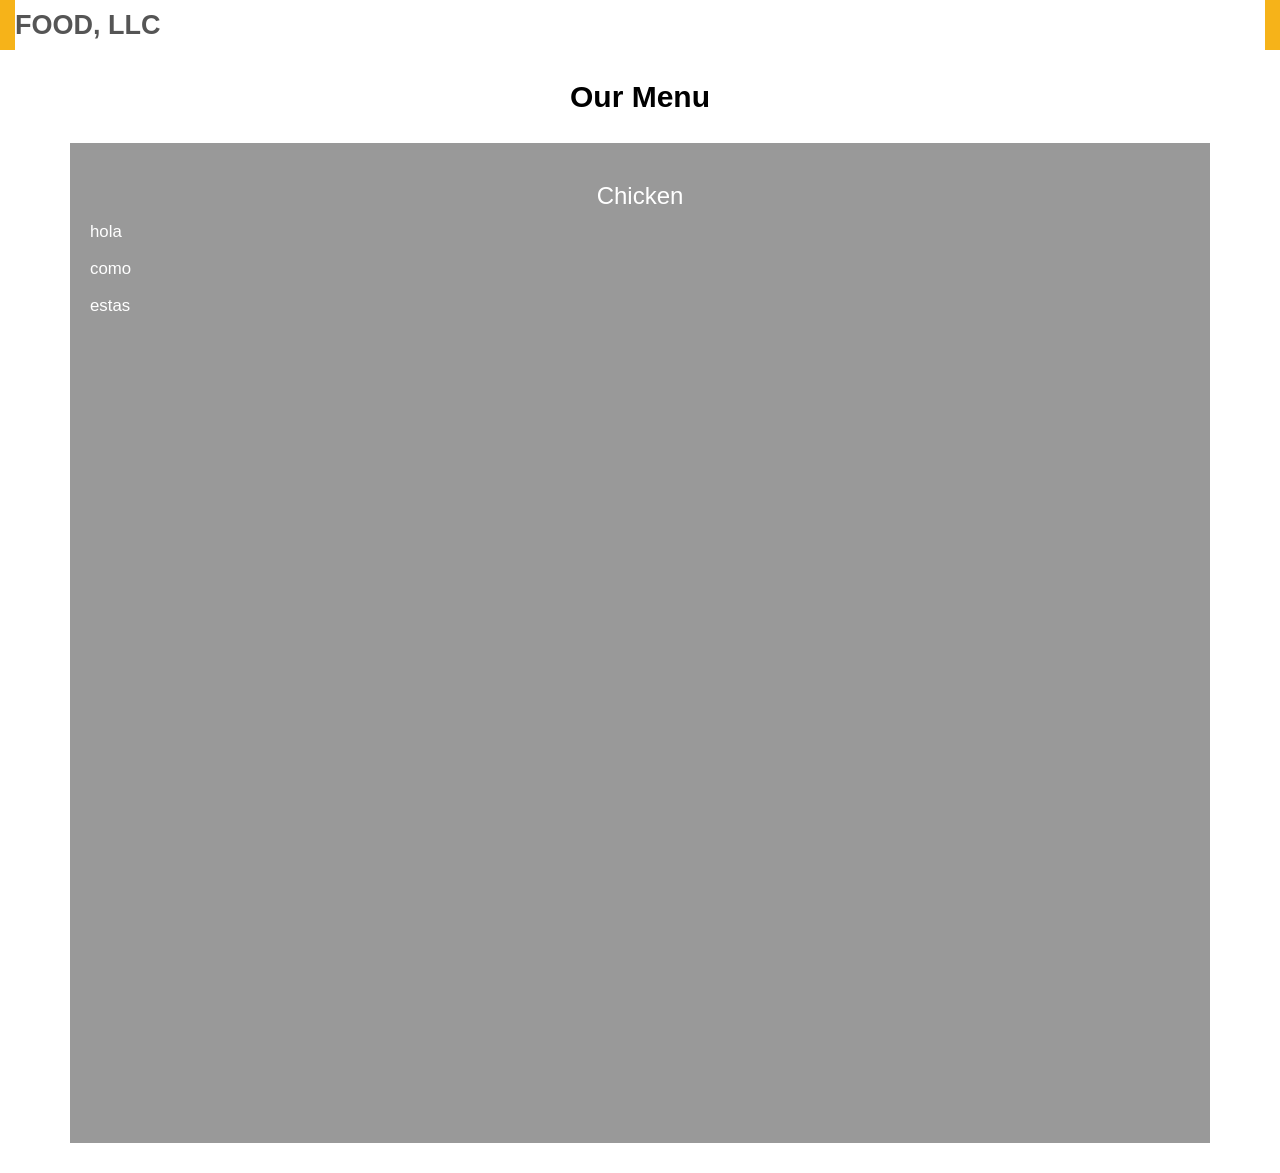
<file: Modulo3/index.html>
<!DOCTYPE html>
<html lang="es">
<head>
    <meta charset="utf-8">
    <meta http-equiv="X-UA-Compatible" content="IE=edge">
    <meta name="viewport" content="width=device-width, initial-scale=1">
    <title>Solución Módulo 3 - Food, LLC</title>

    <link rel="stylesheet" href="https://maxcdn.bootstrapcdn.com/bootstrap/3.3.7/css/bootstrap.min.css">

    <link rel="stylesheet" href="css/styles.css">

</head>
<body>

<nav id="header-nav" class="navbar navbar-default">
    <div class="container-fluid">
        <div class="navbar-header">
            <a class="navbar-brand" href="index.html">
                <h1>Food, LLC</h1>
            </a>

            <button type="button" class="navbar-toggle collapsed visible-xs"
                    data-toggle="collapse" data-target="#collapsable-nav" aria-expanded="false">
                <span class="sr-only">Toggle navigation</span>
                <span class="icon-bar"></span>
                <span class="icon-bar"></span>
                <span class="icon-bar"></span>
            </button>
        </div>

        <div id="collapsable-nav" class="collapse navbar-collapse">
            <ul id="nav-list" class="nav nav-pills nav-stacked visible-xs text-center">
                <li>
                    <a href="#">Chicken</a>
                </li>
                <li>
                    <a href="#">Beef</a>
                </li>
                <li>
                    <a href="#">Sushi</a>
                </li>
            </ul>
        </div></div></nav>

<div id="main-content" class="container">
    <h2 id="menu-title" class="text-center">Our Menu</h2>

    <div class="row">
        <section class="col-xs-12">
            <div id="content-box">
                <h3 class="text-center">Chicken</h3>
                <p>
                    hola
                </p>
                <p>
                    como
                </p>
                <p>
                    estas
                </p>
            </div>
        </section>
    </div></div><script src="https://ajax.googleapis.com/ajax/libs/jquery/1.12.4/jquery.min.js"></script>
<script src="https://maxcdn.bootstrapcdn.com/bootstrap/3.3.7/js/bootstrap.min.js"></script>
</body>
</html>
</file>
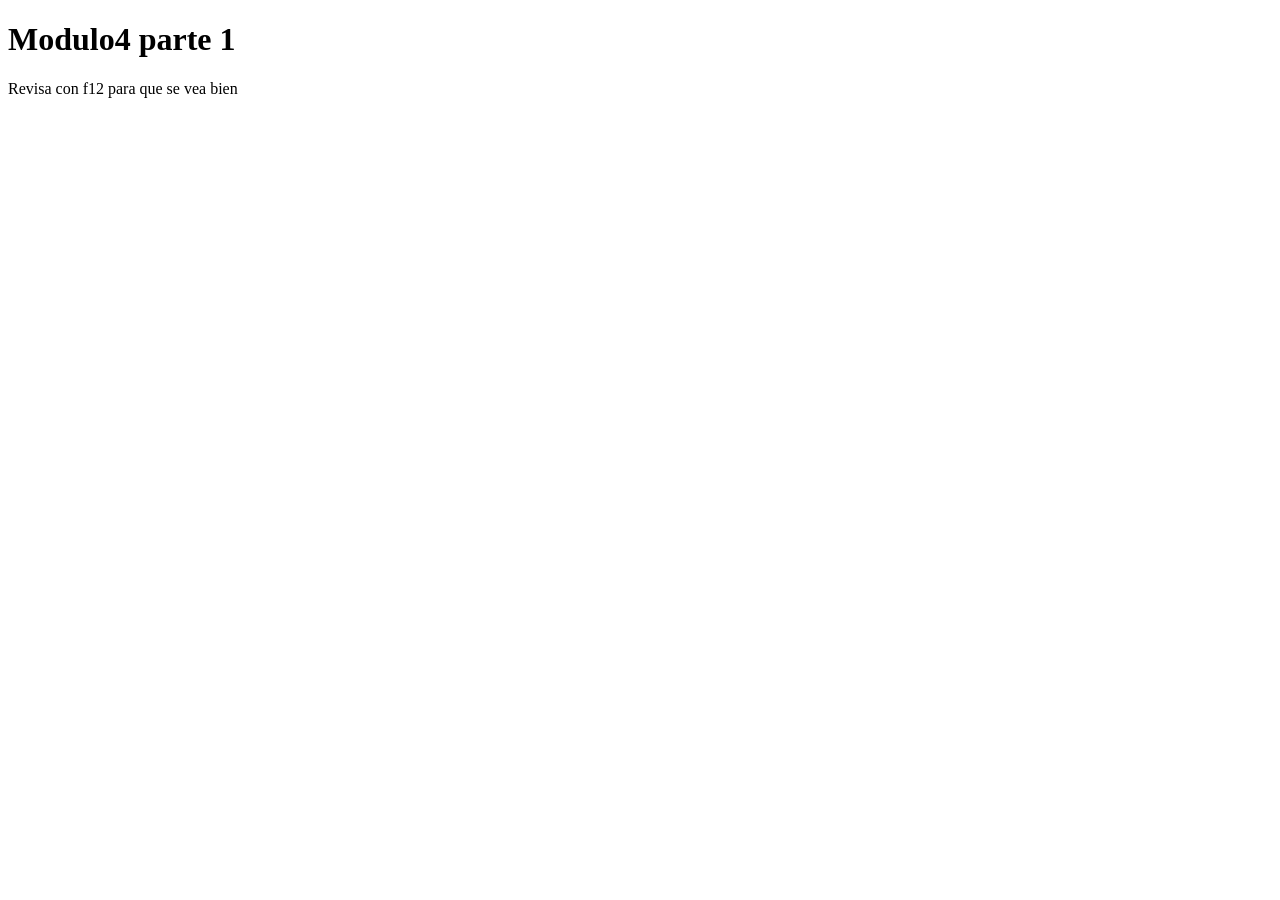
<file: Modulo4/index.html>
<!DOCTYPE html>
<html>
<head>
    <meta charset="utf-8">
    <title>Module 4 Solution</title>
    <script src="Hello.js"></script>
    <script src="Bye.js"></script>
    <script src="script.js"></script>
</head>
<body>
<h1>Modulo4 parte 1</h1>
<p>Revisa con f12 para que se vea bien</p>
</body>
</html>
</file>
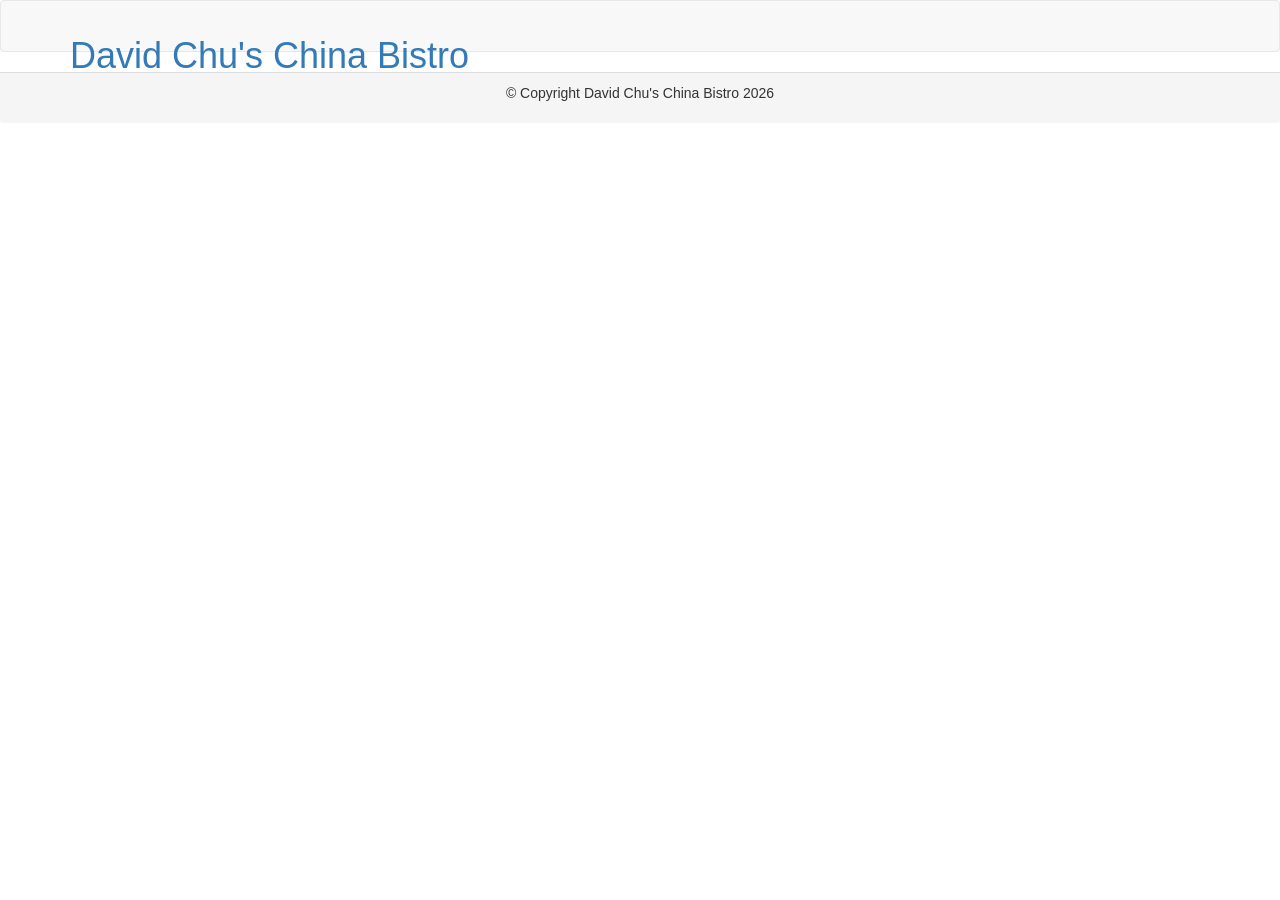
<file: Modulo5/index.html>
<!DOCTYPE html>
<html lang="en">
<head>
    <meta charset="utf-8">
    <meta http-equiv="X-UA-Compatible" content="IE=edge">
    <meta name="viewport" content="width=device-width, initial-scale=1">
    <title>David Chu's China Bistro</title>
    <link rel="stylesheet" href="https://maxcdn.bootstrapcdn.com/bootstrap/3.3.7/css/bootstrap.min.css">
    <link rel="stylesheet" href="css/styles.css">
</head>
<body>
<header>
    <nav id="header-nav" class="navbar navbar-default">
        <div class="container">
            <div class="navbar-header">
                <a href="index.html" class="pull-left visible-md visible-lg">
                    <div id="logo-img" alt="Logo image"></div>
                </a>
                <div class="navbar-brand">
                    <a href="index.html"><h1>David Chu's China Bistro</h1></a>
                </div>
            </div>
        </div>
    </nav>
</header>

<div id="main-content" class="container"></div>

<footer class="panel-footer">
    <div class="container text-center">
        <p>&copy; Copyright David Chu's China Bistro 2026</p>
    </div>
</footer>

<script src="https://ajax.googleapis.com/ajax/libs/jquery/1.12.4/jquery.min.js"></script>
<script src="https://maxcdn.bootstrapcdn.com/bootstrap/3.3.7/js/bootstrap.min.js"></script>
<script src="js/ajax-utils.js"></script>
<script src="js/script.js"></script>
</body>
</html>
</file>
<file: Modulo3/css/styles.css>
#header-nav {
    background-color: #f6b319;
    border-radius: 0;
    border: 0;
    margin-bottom: 0;
}

.navbar-brand h1 {
    color: #555;
    font-family: Arial, Helvetica, sans-serif;
    font-size: 1.5em;
    text-transform: uppercase;
    font-weight: bold;
    margin-top: 0;
    margin-bottom: 0;
    line-height: .75;
}

#collapsable-nav {
    background-color: #ffffff;
    border: none;
    text-align: center;
}

#nav-list li a {
    color: #555;
    border-bottom: 1px solid #E7E7E7;
}


#menu-title {
    margin-top: 30px;
    margin-bottom: 30px;
    font-weight: bold;
    color: #000;
}


#content-box {
    background-color: #999999;
    color: white;
    padding: 20px;
    margin-bottom: 30px;

    min-height: 1000px;
}

#content-box p {
    font-size: 1.2em;
    line-height: 1.6;
}
</file>
<file: Modulo5/css/styles.css>
#specials-tile, #menu-tile, #map-tile {
    height: 250px;
    width: 100%;
    margin-bottom: 15px;
    position: relative;
    border: 2px solid #3F0C05;
    overflow: hidden;
}

#specials-tile {
    background: url('../images/specials-tile.jpg') no-repeat;
    background-position: center;
}

#specials-tile span, #menu-tile span, #map-tile span {
    position: absolute;
    bottom: 0;
    right: 0;
    width: 100%;
    text-align: center;
    font-size: 1.6em;
    text-transform: uppercase;
    background-color: #000;
    color: #fff;
    opacity: .8;
}
</file>
